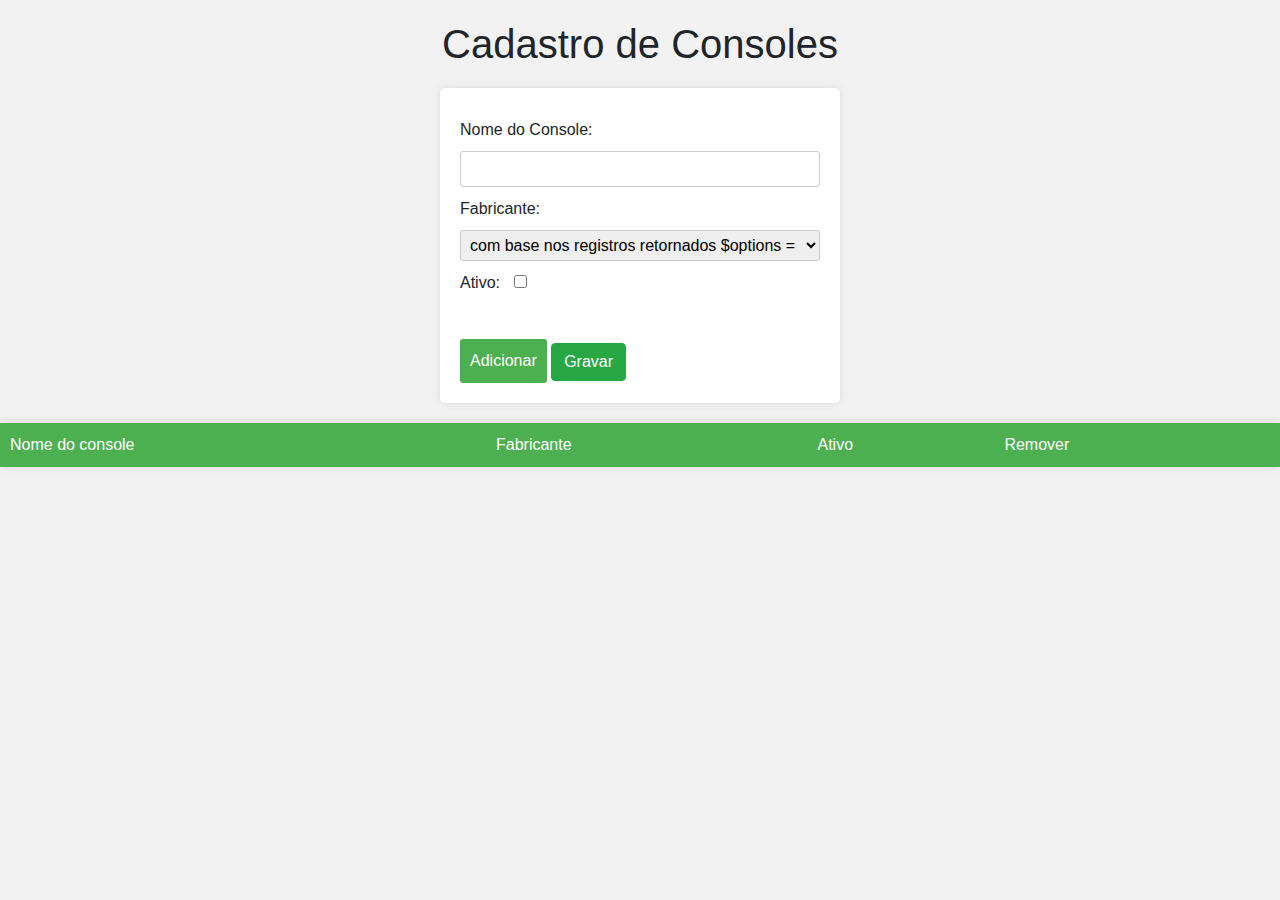
<file: index.html>
<!DOCTYPE html>
<html>
<head>
	<title>Cadastro de consoles</title>
    <meta charset="utf-8">
	<meta name="viewport" content="width=device-width, initial-scale=1">
	<link rel="stylesheet" href="https://maxcdn.bootstrapcdn.com/bootstrap/4.5.2/css/bootstrap.min.css">
    <link rel="stylesheet" type="text/css" href="css/consoles.css">
	<script src="https://ajax.googleapis.com/ajax/libs/jquery/3.5.1/jquery.min.js"></script>
	<script src="https://cdnjs.cloudflare.com/ajax/libs/popper.js/1.16.0/umd/popper.min.js"></script>
	<script src="https://maxcdn.bootstrapcdn.com/bootstrap/4.5.2/js/bootstrap.min.js"></script>
</head>
<body>
    <!-- Formulário de cadastro -->
    <h1>Cadastro de Consoles</h1>
    <form id="meuForm">     
        <label for="nome">Nome do Console:</label>
		<input type="text" id="nome"><br>

	    <label for="fabricante">Fabricante:</label>
	    <select id="fabricante" name="fabricante">
	    </select><br>
        <div class="form-group">
            <label for="ativo" style="display: inline-block; margin-right: 10px;">Ativo:</label>    
		    <input type="checkbox" id="ativo" name="ativo"><br>
        </div>

	    <input type="button" value="Adicionar" onclick="adicionarConsole()" id="add-btn">
        <button type="button" class="btn btn-success" id="gravar-btn">Gravar</button>
    </form>

    <!-- Tabela de consoles cadastrados -->
	<table id="tabelaConsoles">
		<thead>
			<tr>
				<th>Nome do console</th>
                <th hidden>Id</th>
				<th>Fabricante</th>
				<th>Ativo</th>
                <th>Remover</th>
			</tr>
		</thead>
		<tbody>
		</tbody>
	</table>

	<script src="javascript/consoles.js"></script>
</body>
</html>
</file>
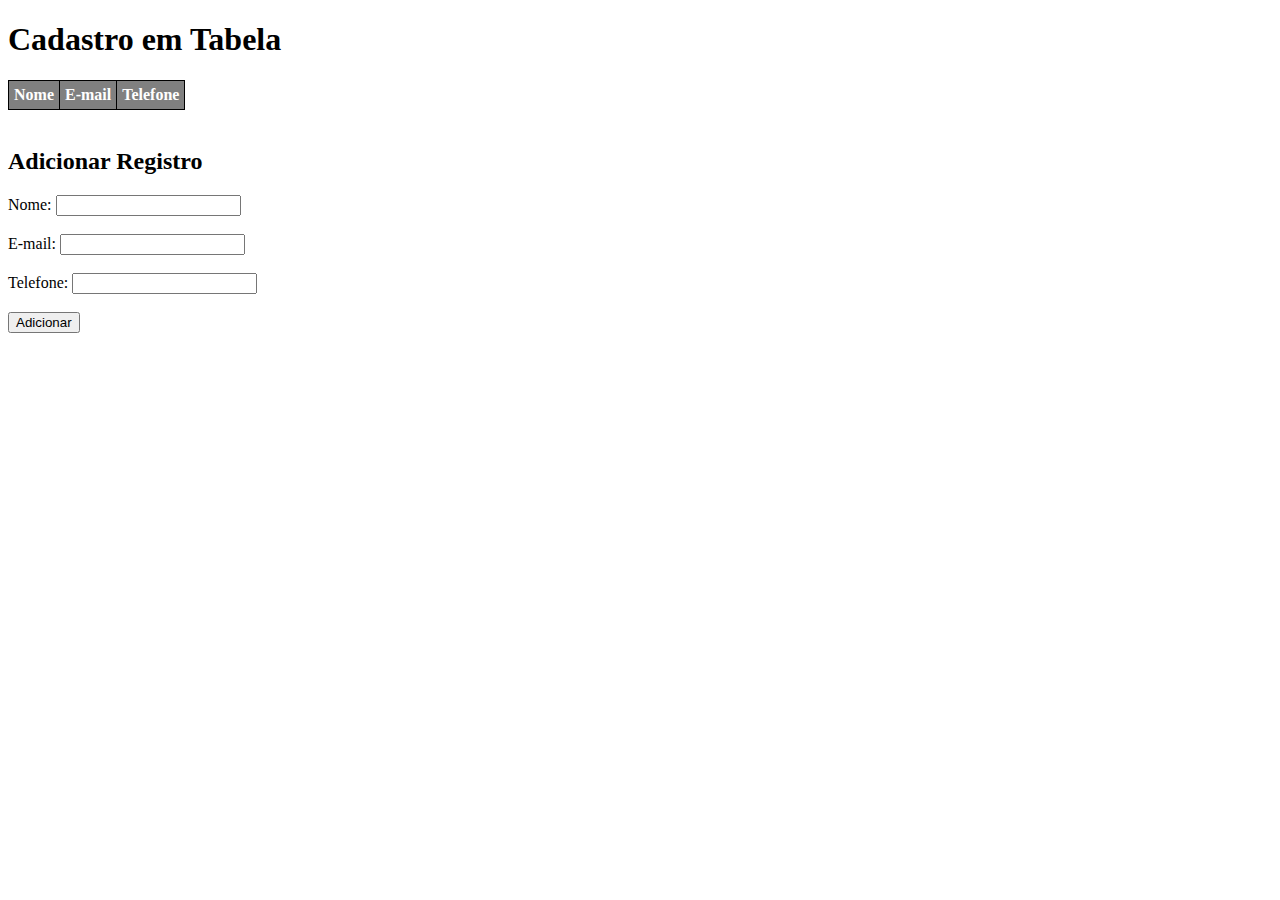
<file: teste.html>
<!DOCTYPE html>
<html>
<head>
	<title>Cadastro em Tabela</title>
	<style>
		table, th, td {
			border: 1px solid black;
			border-collapse: collapse;
			padding: 5px;
			text-align: center;
		}
		th {
			background-color: gray;
			color: white;
			font-weight: bold;
		}
	</style>
</head>
<body>
	<h1>Cadastro em Tabela</h1>
	<table>
		<thead>
			<tr>
				<th>Nome</th>
				<th>E-mail</th>
				<th>Telefone</th>
			</tr>
		</thead>
		<tbody>
			<!-- Aqui serão adicionados os registros -->
		</tbody>
	</table>
	<br>
	<h2>Adicionar Registro</h2>
	<form onsubmit="adicionarRegistro()">
		<label>Nome:</label>
		<input type="text" id="nome"><br><br>
		<label>E-mail:</label>
		<input type="email" id="email"><br><br>
		<label>Telefone:</label>
		<input type="tel" id="telefone"><br><br>
		<input type="submit" value="Adicionar">
	</form>
	<script>
		function adicionarRegistro() {
			// Captura os valores dos campos do formulário
			var nome = document.getElementById("nome").value;
			var email = document.getElementById("email").value;
			var telefone = document.getElementById("telefone").value;

			// Cria uma nova linha na tabela com os valores capturados
			var tabela = document.getElementsByTagName("tbody")[0];
			var novaLinha = tabela.insertRow(-1);
			var colunaNome = novaLinha.insertCell(0);
			var colunaEmail = novaLinha.insertCell(1);
			var colunaTelefone = novaLinha.insertCell(2);
			colunaNome.innerHTML = nome;
			colunaEmail.innerHTML = email;
			colunaTelefone.innerHTML = telefone;

			// Limpa os valores dos campos do formulário
			document.getElementById("nome").value = "";
			document.getElementById("email").value = "";
			document.getElementById("telefone").value = "";

			// Impede que o formulário seja enviado
			return false;
		}
	</script>
</body>
</html>
</file>
<file: css/consoles.css>
body {
    margin: 0;
    padding: 0;
    font-family: Arial, sans-serif;
    background-color: #f2f2f2;
}

h1 {
    text-align: center;
    margin-top: 20px;
}

form {
    background-color: #fff;
    border-radius: 5px;
    box-shadow: 0px 0px 10px rgba(0, 0, 0, 0.1);
    width: 400px;
    margin: 20px auto;
    padding: 20px;
}

label {
    display: block;
    margin-top: 10px;
}

input[type="text"],
select {
    width: 100%;
    padding: 5px;
    border-radius: 3px;
    border: 1px solid #ccc;
    font-size: 16px;
    margin-top: 1px;
}

/*input[type="checkbox"] {
    margin-top: 10px;
}*/

input[type="button"] {
    background-color: #4CAF50;
    color: #fff;
    border: none;
    border-radius: 3px;
    padding: 10px;
    margin-top: 20px;
    cursor: pointer;
    font-size: 16px;
}

table {
    width: 100%;
    margin: 20px auto;
    border-collapse: collapse;
    background-color: #fff;
    box-shadow: 0px 0px 10px rgba(0, 0, 0, 0.1);
}

th {
    background-color: #4CAF50;
    color: #fff;
    font-weight: normal;
    text-align: left;
    padding: 10px;
}

td {
    border-bottom: 1px solid #ccc;
    padding: 5px;
}
.botao-remover {
  background-color: #dc3545;
  color: #fff;
  border: none;
  border-radius: 5px;
  cursor: pointer;
}
.d-none {
  display: none;
}
</file>
